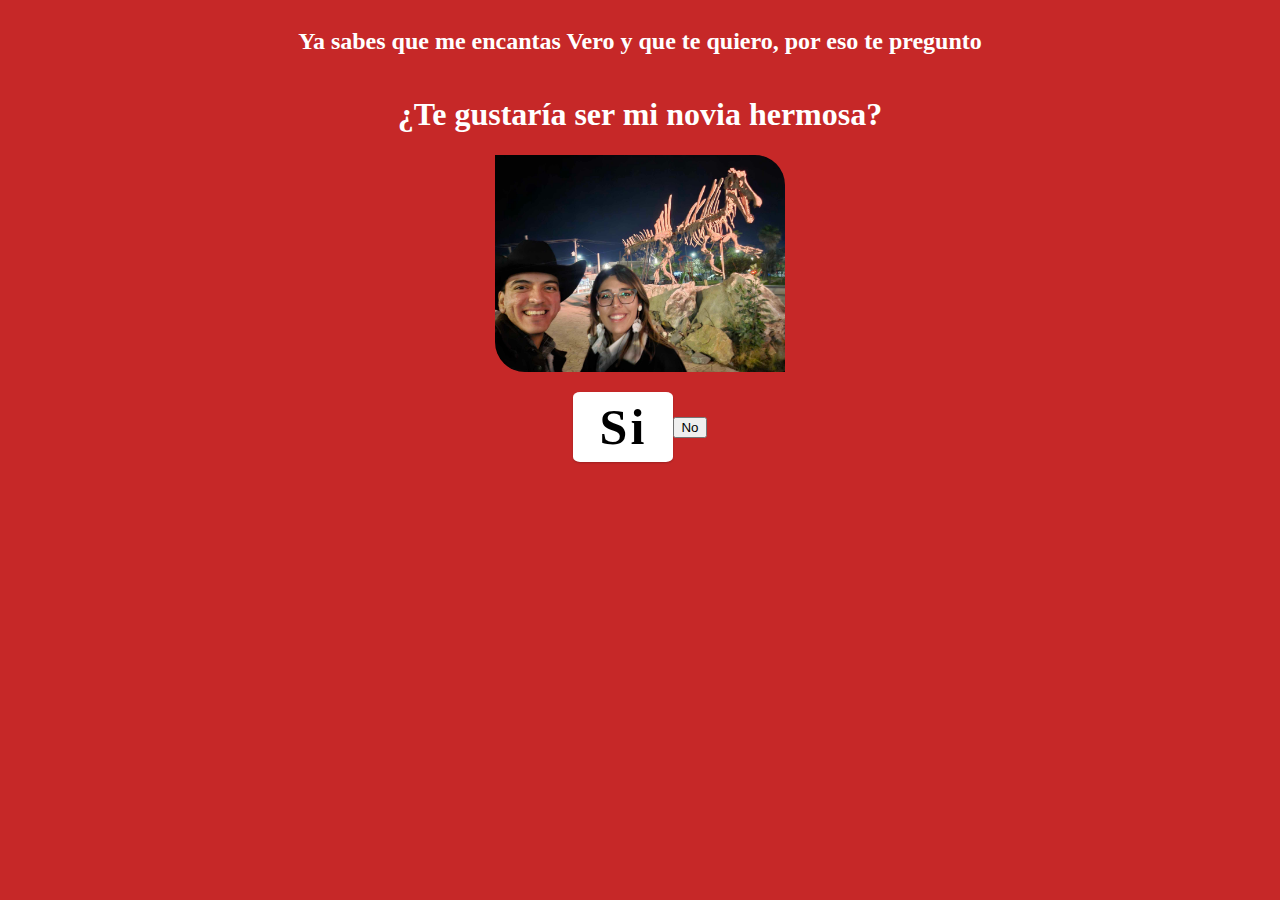
<file: index.html>
<!DOCTYPE html>
<html lang="en">
<head>
    <meta charset="UTF-8">
    <meta http-equiv="X-UA-Compatible" content="IE=edge">
    <meta name="viewport" content="width=device-width, initial-scale=1.0">
    <link rel="stylesheet"  href="style.css">
    <title>Para Vero</title>
    <style>
        body {
            background-color: #c62828;
        }
    </style>
    <script>
        function accionSiSeleccionaSi(){
            alert('Excelente decisión! ahora somos novios Princesa!'
            )
        }
        function moverElBotono(){
            width = window.innerWidth;
            height = window.innerHeight;

            newWidth = (Math.random() * width);
            newHeight = (Math.random() * height);

            document.getElementById('btnNo').style.position = "absolute";   
            document.getElementById('btnNo').style.left = newWidth + "px";
            document.getElementById('btnNo').style.top = newHeight + "px";
                }

    </script>
</head>
<body>
    <div class="contenedor">
    <h2>Ya sabes que me encantas Vero y que te quiero, por eso te pregunto  </h2>
    </div>
    <div class="contin"><h1>¿Te gustaría ser mi novia hermosa? </h1></div>
    <div class="foto"> <img src="img/Veroyyo.jpg" class="imagen" width="290">
    </div>
   
        <div class="botns">
        <input type="button" class="chido" onclick="accionSiSeleccionaSi()" id="btnSi" value="Si"/>
        
        
        <input type="button" id="btnNo" onmouseover="moverElBotono()" value="No"/>
        </div>
    
</body>
</html>
</file>
<file: style.css>
.contenedor, .contin{

    display: flex;
    justify-content: center;
    align-items: center;
    color:white;
    text-align: center;
  }

  .foto {

    display: flex;
    justify-content: center;
    align-items: center;
    margin-bottom: 20px;
    
  }
  .imagen{
    border-top-right-radius: 30px;
    border-bottom-left-radius: 30px;
  }

  .botns {

    display: flex;
    justify-content: center;
    align-items: center;
  }

  .chido{
    width:100px;
    height:70px;
    background: white;
    border-style: none;
    color:black;
    font-size: 50px;
    letter-spacing: 3px;
    font-family: 'Lato';
    font-weight: 600;
    outline: none;
    cursor: pointer;
    position: relative;
    padding: 0px;
    overflow: hidden;
    transition: all .5s;
    box-shadow: 0px 1px 2px rgba(0,0,0,.2);
    border-radius: 7%;
    
}
</file>
